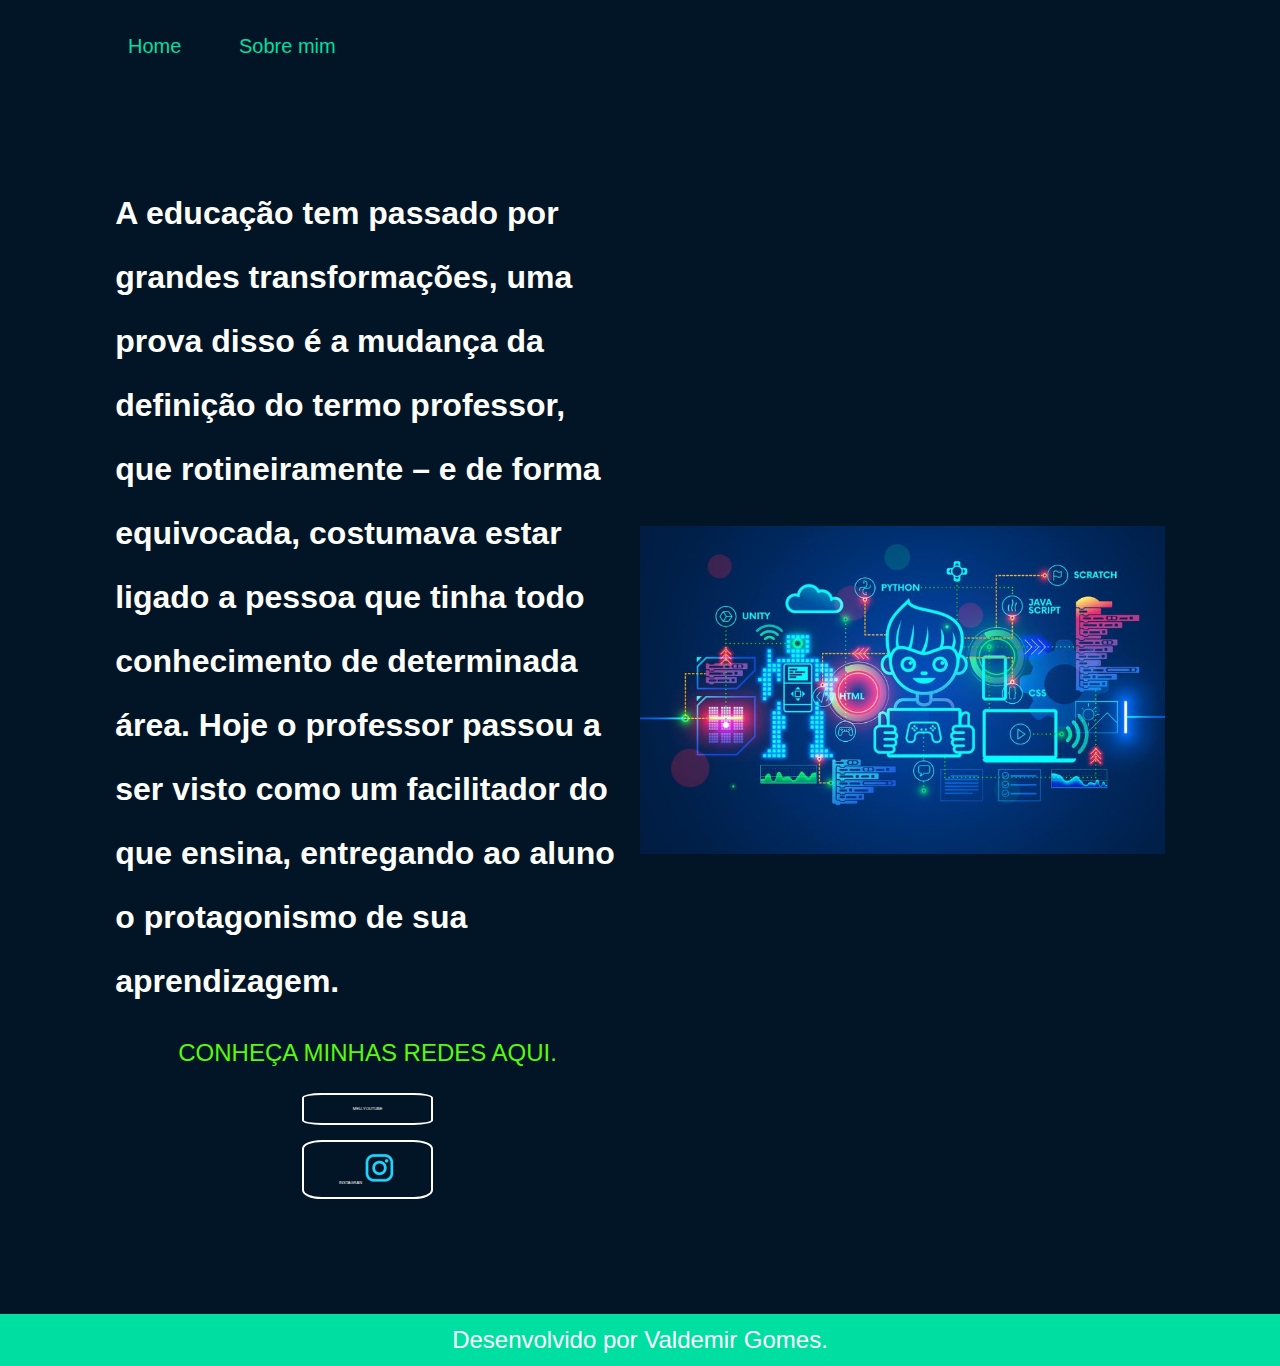
<file: index.html>
<!DOCTYPE html>
<html>
    <head>
        <title>TECNOLOGIA</title>
        <LInk rel="stylesheet" href="./styles/style.css">
    </head>
    <body>
        <header class="cabecalho">
            <nav class="cabecalho__menu">
                <a class="cabecalho__menu__link" href="./index.html">Home</a>
                <a class="cabecalho__menu__link" href="./about.html">Sobre mim</a>
            </nav>
        </header>
        <main class="Apresentacao">
            <section class="Apresentacao__Conteudo">
             <h1 class="Titulo-Destaque">
                A educação tem passado por grandes transformações, uma prova disso é a mudança da definição do termo
                professor, que rotineiramente – e de forma equivocada, costumava estar ligado a pessoa que tinha
                todo conhecimento de determinada área.
                Hoje o professor passou a ser visto como um facilitador do que ensina, entregando ao aluno o
                protagonismo de sua aprendizagem.
             </h1>
           <p class="Apresentacao-paragrafo">
                CONHEÇA MINHAS REDES AQUI.
          </p>
        <div class="Apresentacao__Links">
           <A class="Apresentacao__Botao" href="https://www.youtube.com/c/CiênciaAventura">MEU-YOUTUBE</A>
           <A class="Apresentacao__Botao"href="https://www.instagram.com/ciencia_aventura_oficial/">INSTAGRAN
            <IMG src="./assets/instagram.png" alt="Logo do instagram">
               
           </A>
           
        </div>    
            </section>  
           <img class="Apresentacao__imagem" src="./assets/Logo-HTML.jpg" alt="LOGO DO CÓDIGO HTML" class="Minha-Imagem">
        </main> 
        <footer class="rodape">
            <p>Desenvolvido por Valdemir Gomes.</p>
        </footer> 
    </body>
</html>
</file>
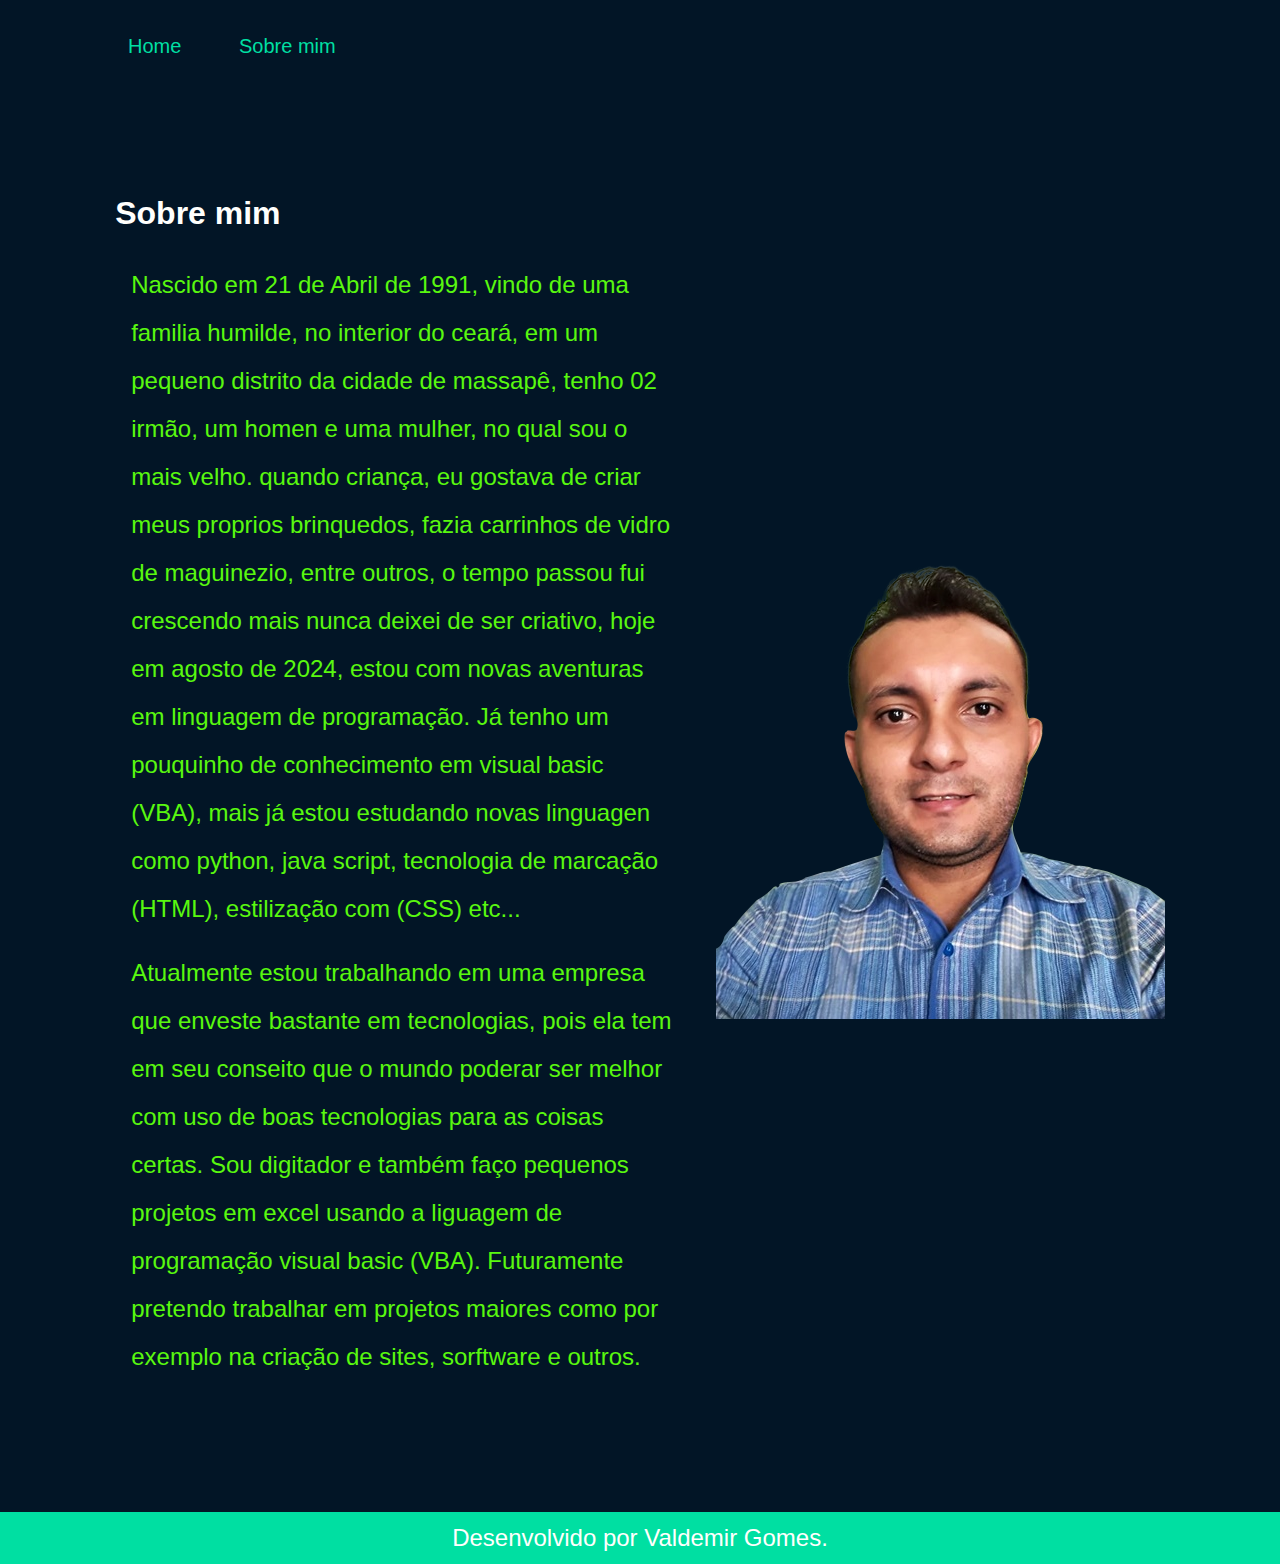
<file: about.html>
<!DOCTYPE html>
<html lang="pt-br">
<head>
    <meta charset="UTF-8">
    <meta name="viewport" content="width=device-width, initial-scale=1.0">
    <title>Sobre Min</title>
    <link rel="stylesheet" href="./styles/style.css">
</head>
<body>
    <header class="cabecalho">
        <nav class="cabecalho__menu">
            <a class="cabecalho__menu__link" href="./index.html">Home</a>
            <a class="cabecalho__menu__link" href="./about.html">Sobre mim</a>
        </nav>
    </header>
    <main class="Apresentacao">
        <section class="Apresentacao__Conteudo">
            <h1 class="Titulo-Destaque">Sobre mim</h1>
            <p class="Apresentacao-paragrafo">Nascido em 21 de Abril de 1991, vindo de uma familia humilde, no interior do ceará,
                em um pequeno distrito da cidade de massapê, tenho 02 irmão, um homen e uma mulher, no qual sou o mais velho.
               quando criança, eu gostava de criar meus proprios brinquedos, fazia carrinhos de vidro de maguinezio,
               entre outros, o tempo passou fui crescendo mais nunca deixei de ser criativo, hoje em agosto de 2024, estou com novas aventuras
               em linguagem de programação. Já tenho um pouquinho de conhecimento em visual basic (VBA), mais já estou estudando novas linguagen
               como python, java script, tecnologia de marcação (HTML), estilização com (CSS) etc...
            </p>
            <p class="Apresentacao-paragrafo">  Atualmente estou trabalhando em uma empresa que enveste bastante em tecnologias,
                pois ela tem em seu conseito que o mundo poderar ser melhor com uso de boas tecnologias para as coisas certas.
                Sou digitador e também faço pequenos projetos em excel usando a liguagem de programação visual basic (VBA).
                Futuramente pretendo trabalhar em projetos maiores como por exemplo na criação de sites, sorftware e outros.
            </p>
        </section>
        <img class="Apresentacao__imagem"src="./assets/Minha Photo.png" alt="Minha Foto de descrição" class="Minha-Imagem">

    </main>
    <footer class="rodape">
        <p>Desenvolvido por Valdemir Gomes.</p>
    </footer> 
</body>
</html>
</file>
<file: styles/style.css>
:root{
--cor-primaria: #021526;
--cor-secundaria: #fffffd;
--cor-tercearia: #00DFA2;
--cor-quartearia: #59f80f;
--cor-botao-hover: #3B44F6;
}

*{
    margin: 0;
    padding: 0;
}

body{
    /* height: 100VH; Garante que o conteúdo ocupe 100% da tela do usuário */
    box-sizing: border-box;
    background-color: var(--cor-primaria);
    color:var(--cor-secundaria);
    font-family: 'Gill Sans', 'Gill Sans MT', Calibri, 'Trebuchet MS', sans-serif;
    font-size: 1rem;
    line-height: 2;
}

.cabecalho{
    padding: 2% 0% 0% 10%;
}

.cabecalho__menu{
    display: flex;
    gap: 5%;

}

.cabecalho__menu__link{
    font-family:'Franklin Gothic Medium', 'Arial Narrow', Arial, sans-serif;
    font-size: 1.25rem;
    color: var(--cor-tercearia);
    text-decoration: none;

}

.Apresentacao{
    padding: 9%;
    display: flex;
    align-items: center;
    justify-content: space-between;
    gap: 20px;
}

.Apresentacao__conteudo{
    width: 50%;
}

.Titulo-Destaque {
    color:var(--cor-secundaria);
    font-family:'Gill Sans', 'Gill Sans MT', Calibri, 'Trebuchet MS', sans-serif 
}

.Apresentacao-paragrafo{
    display: flex;
    flex-direction: column;
    align-items: center;     
    color: var(--cor-quartearia);
    font-size: 1.5rem;
    margin: 1rem;
}

.Apresentacao__Links{
    display: flex;
    flex-direction: column;
    align-items: center;
    justify-content: space-between;
    gap: 15px;
}

.Apresentacao__Botao{
/* background-color: #22D4FD; */
    border: 2px solid;
    width: 25%;
    text-align: center;
    border-radius: 15%;
    font-size: 25%;
    padding: 10.10px 0;
    text-decoration: none;
    color: var(--cor-primaria)
    margin: 2px;
}

.Minha-Imagem{
    width: 600px;
    height: 400px;
}

.Apresentacao__Botao:hover{
    background-color: var(--cor-botao-hover);
}

.Apresentacao__imagem{
    width: 50%;
}

.rodape {
    padding: 2px;
    font-size: 1.5rem;
    text-align:center;
    color:var(--cor-secundaria);
    background-color: var(--cor-tercearia);    
}

@media (max-width: 500px) {
    .Apresentacao__imagem{
        width: 100%;
    }

    .cabecalho {
        padding: 10%;
    }
    
.cabecalho__menu{
    justify-content: center;
}   

    .Apresentacao{
        flex-direction: column-reverse;
        padding: 5%;
    }
}
.Apresentacao__conteudo{
    width: auto;
}
</file>
